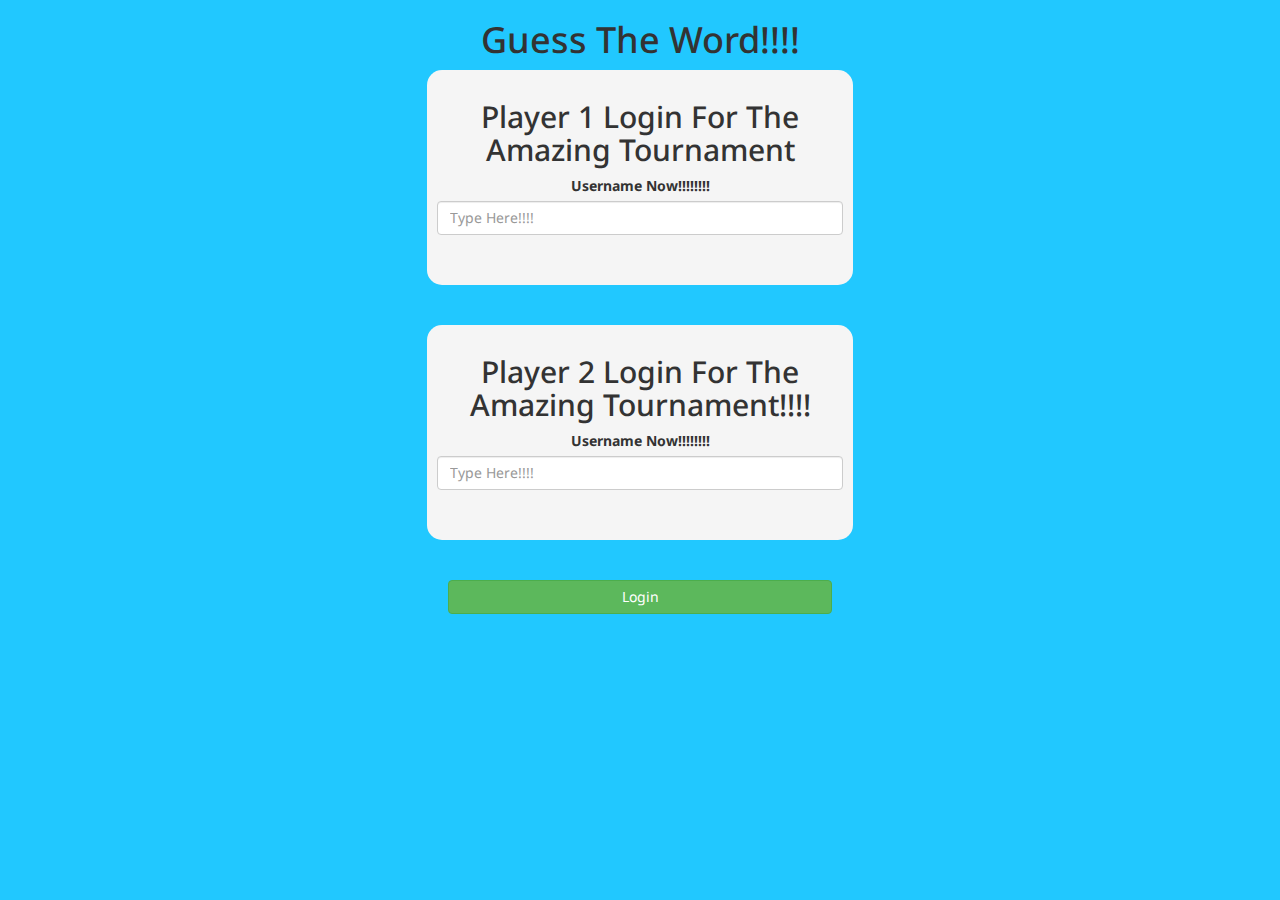
<file: Index.html>
<html>
    <head>
<title>GameBoy</title>
<link rel="stylesheet" href="https://maxcdn.bootstrapcdn.com/bootstrap/3.4.0/css/bootstrap.min.css">
<meta name="viewport" content="width=device-width, initial-scale=1">
<script src="https://ajax.googleapis.com/ajax/libs/jquery/3.4.1/jquery.min.js"></script>
<script src="https://maxcdn.bootstrapcdn.com/bootstrap/3.4.0/js/bootstrap.min.js"></script>
<link href="Game.css" rel="stylesheet"> 
<link href="https://fonts.googleapis.com/css2?family=Noto+Sans&display=swap" rel="stylesheet">
</head>
<body>
<center>

    <h1>Guess The Word!!!!</h1>
    <div class="col-lg-4 col-md-6 col-sm-8 col-xs-11 Login_DivOne" >
        <h2>Player 1 Login For The Amazing Tournament</h2>
       <label>Username Now!!!!!!!!</label> 
       <input type="text" id="Input_player_1" placeholder="Type Here!!!!" class="form-control">
       <br><br>
       

    </div>
    <br><br>
    <div class="col-lg-4 col-md-6 col-sm-8 col-xs-11 Login_DivTwo" >
        <h2>Player 2 Login For The  Amazing Tournament!!!!</h2>
       <label>Username Now!!!!!!!!</label> 
       <input type="text" id="Input_player_2" placeholder="Type Here!!!!" class="form-control">
       <br><br>
       

    </div>
    <br><br>
    <button class="btn btn-success" onclick= "AddUserDoSomething()" style="width: 30%;">Login</button>
</center>







<script src="Game_login.js"></script>
</body>
</html>
</file>
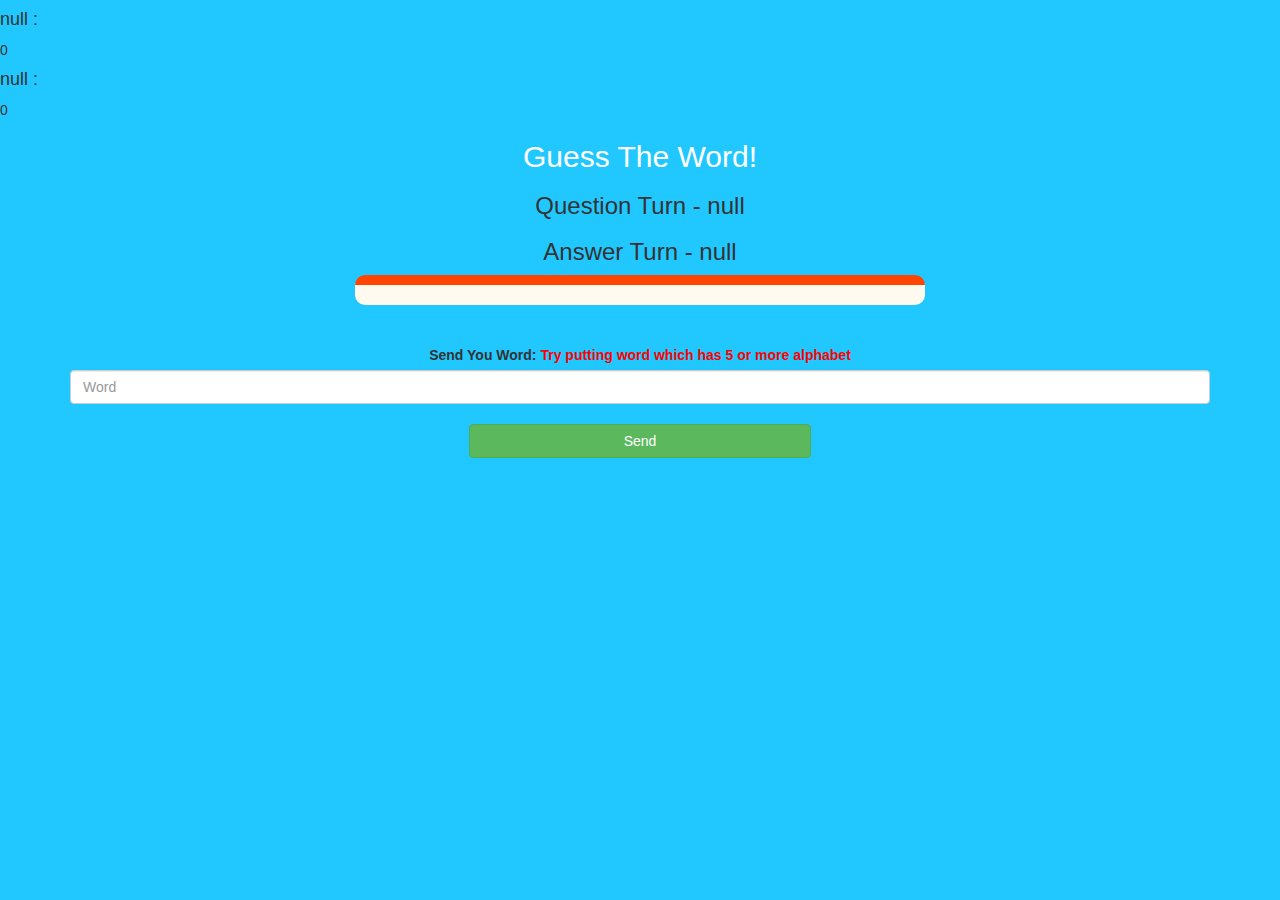
<file: Game_play.html>
<html>
<head>
	<title>Guess The Word</title>

<meta name="viewport" content="width=device-width, initial-scale=1">
<link rel="stylesheet" href="https://maxcdn.bootstrapcdn.com/bootstrap/3.4.0/css/bootstrap.min.css">
<script src="https://ajax.googleapis.com/ajax/libs/jquery/3.4.1/jquery.min.js"></script>
<script src="https://maxcdn.bootstrapcdn.com/bootstrap/3.4.0/js/bootstrap.min.js"></script>
<link rel="stylesheet" type="text/css" href="Game.css">
</head>
<body>

<h4 id="player1_name"></h4> <span id="player1_score"></span>
<br>
<h4 id="player2_name"></h4> <span id="player2_score"></span>

<div class="container">
	<center>
		<h2 style="color: white;">Guess The Word!</h2>
		<h3 id="player_question"></h3>
		<h3 id="player_answer"></h3>
		<div id="output" class="col-lg-6"> </div>
		<br>
		<br>
		<label>Send You Word: <b style="color: red">Try putting word which has 5 or more alphabet
		</b>
		</label>
		<input type="text" id="word" class="form-control" placeholder="Word">
		<br>
		<button onclick="send()" class="btn btn-success" style="width: 30%;">Send</button>
	</center>
</div>

<script src="Game_Page.js"></script>
</body>
</html>
</file>
<file: Game.css>
body{
  background: linear-gradient(rgb(33, 200, 255) 100%, deepskyblue 0%); 
  font-family: 'Noto Sans', sans-serif;

}
.Login_DivOne,.Login_DivTwo{
    background:whitesmoke;
    padding: 10px;
    float: none;
    border-radius: 15px;
}
#playerone_name , #playertwo_name {
  margin-left: 12px;
  display: inline-block;


}
#Output{
background-color: floralwhite;
border-radius: 10px;
border-top: 10px solid orangered;
padding: 10px;
float: none;
text-align: left;
}
</file>
